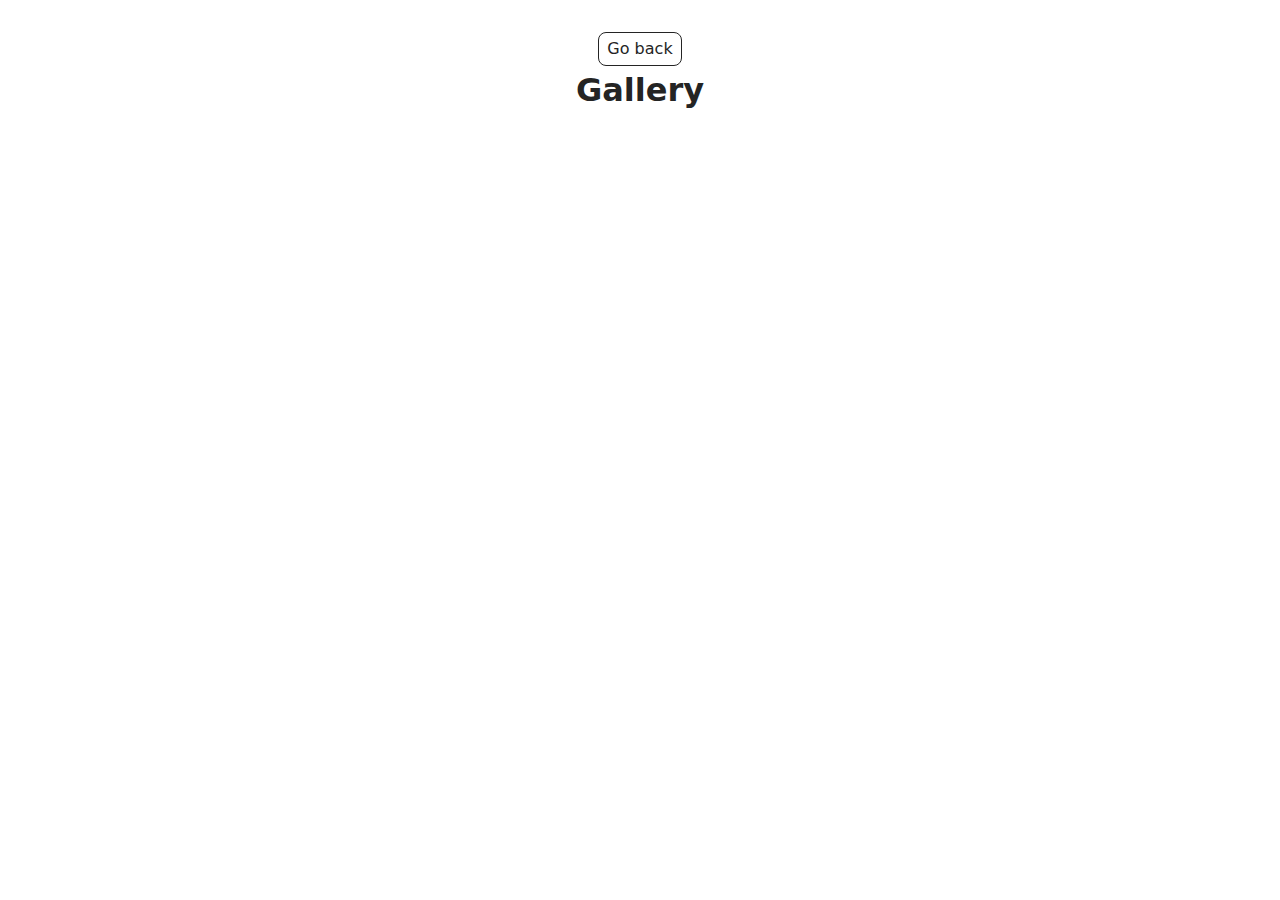
<file: src/1-gallery.html>
<!DOCTYPE html>
<html lang="en">
  <head>
    <meta charset="UTF-8" />
    <meta http-equiv="X-UA-Compatible" content="IE=edge" />
    <meta name="viewport" content="width=device-width, initial-scale=1.0" />
    <title>Gallery</title>
    <link rel="stylesheet" href="./css/styles.css" />
  </head>
  <body>
    <main>
      <div class="container">
        <a class="back-link" href="./index.html">Go back</a>
        <h1 class="main-title">Gallery</h1>
      </div>
      <ul class="gallery"></ul>
    </main>
    <script type="module" src="./js/1-gallery.js"></script>
  </body>
</html>
</file>
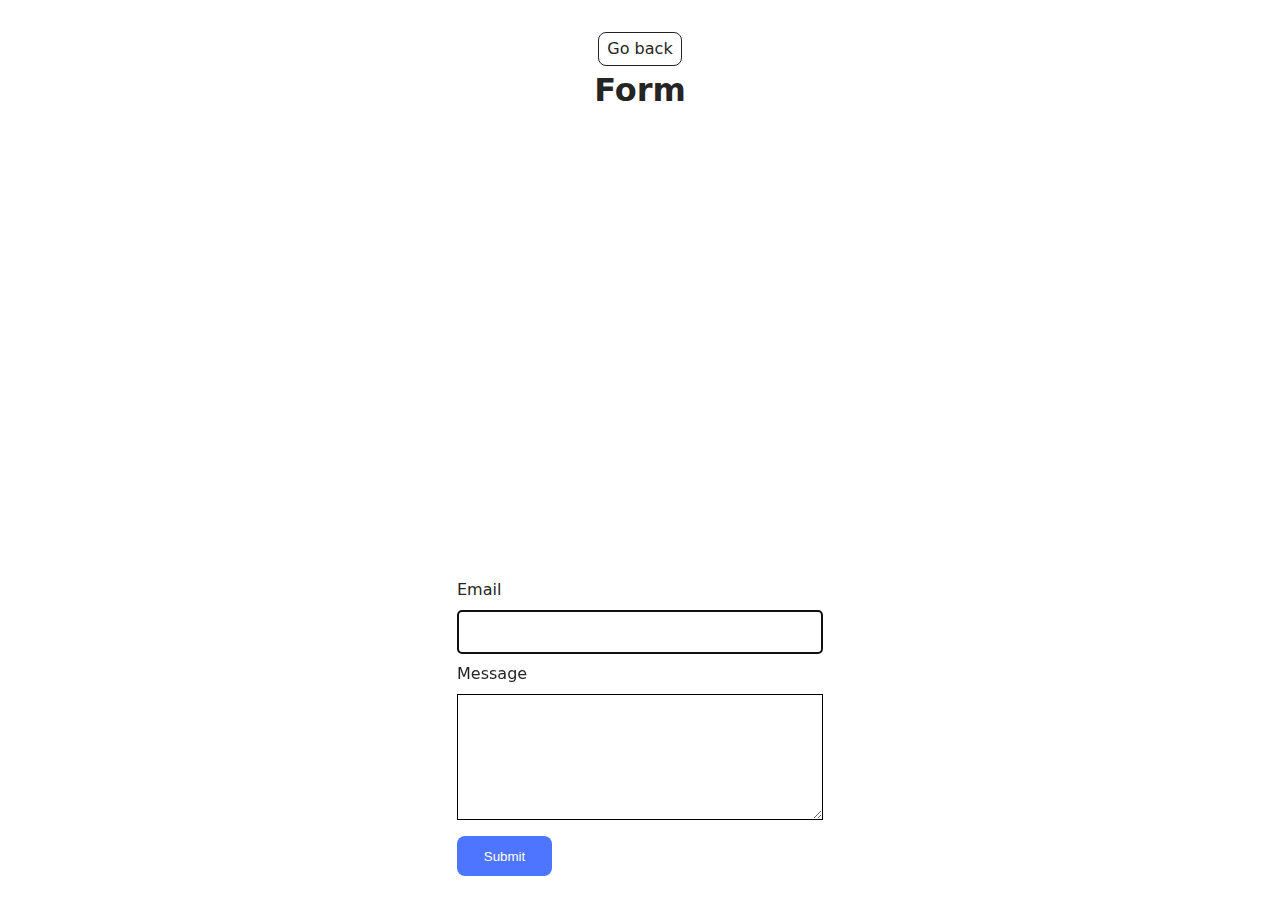
<file: src/2-form.html>
<!DOCTYPE html>
<html lang="en">
  <head>
    <meta charset="UTF-8" />
    <meta http-equiv="X-UA-Compatible" content="IE=edge" />
    <meta name="viewport" content="width=device-width, initial-scale=1.0" />
    <title>Form</title>
    <link rel="stylesheet" href="./css/styles.css" />
  </head>
  <body>
    <main>
      <div class="container">
        <a class="back-link" href="./index.html">Go back</a>
        <h1 class="main-title">Form</h1>
      </div>
    </main>
    <form class="feedback-form" autocomplete="off">
      <label>
        Email
        <input type="email" name="email" autofocus />
      </label>
      <label>
        Message
        <textarea name="message" rows="8"></textarea>
      </label>
      <button type="submit">Submit</button>
    </form>
    <script type="module" src="./js/2-form.js"></script>
  </body>
</html>
</file>
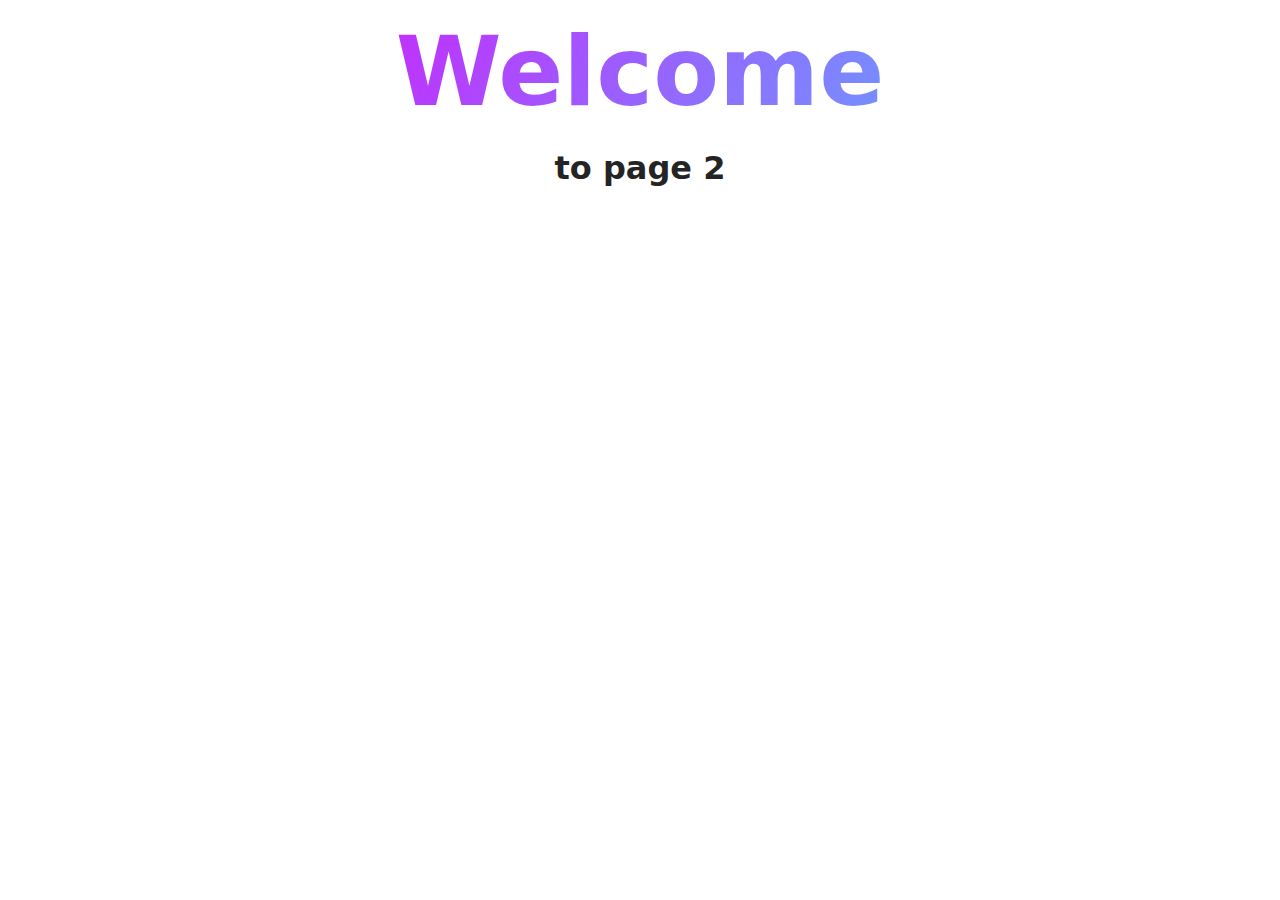
<file: src/page-2.html>
<!DOCTYPE html>
<html lang="en">
  <head>
    <meta charset="UTF-8" />
    <meta http-equiv="X-UA-Compatible" content="IE=edge" />
    <meta name="viewport" content="width=device-width, initial-scale=1.0" />
    <title>Page 2</title>
    <link rel="stylesheet" href="./css/styles.css" />
  </head>
  <body>
    <load
      src="./partials/header.html"
      icon-path="./img/sprite.svg#logo"
      highlight-act="active"
    />

    <main>
      <div class="container">
        <h1 class="main-title">
          <span class="main-title-gradient">Welcome</span> to page 2
        </h1>
        <load src="./partials/back-link.html" />
      </div>
    </main>

    <load src="./partials/footer.html" />
  </body>
</html>
</file>
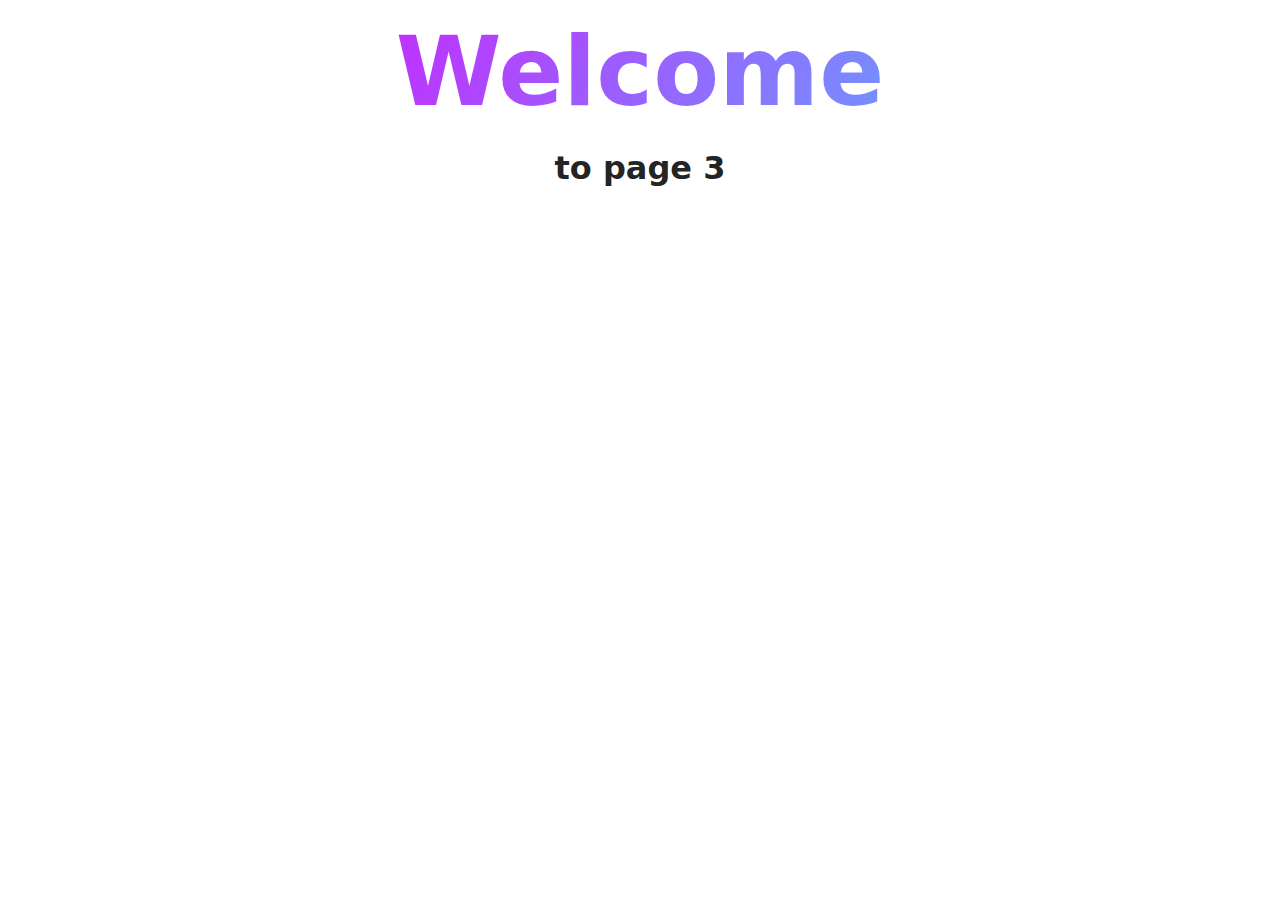
<file: src/page-3.html>
<!DOCTYPE html>
<html lang="en">
  <head>
    <meta charset="UTF-8" />
    <meta http-equiv="X-UA-Compatible" content="IE=edge" />
    <meta name="viewport" content="width=device-width, initial-scale=1.0" />
    <title>Page 3</title>
    <link rel="stylesheet" href="./css/styles.css" />
  </head>
  <body>
    <load
      src="./partials/header.html"
      icon-path="./img/sprite.svg#logo"
      highlight-curr="active"
    />

    <main>
      <div class="container">
        <h1 class="main-title">
          <span class="main-title-gradient">Welcome</span> to page 3
        </h1>
        <load src="./partials/back-link.html" />
      </div>
    </main>

    <load src="./partials/footer.html" />
  </body>
</html>
</file>
<file: src/css/styles.css>
/**
  |============================
  | include css partials with
  | default @import url()
  |============================
*/
/* Common styles */
@import url('./reset.css');
@import url('./base.css');
@import url('./container.css');
@import url('./animations.css');

/* Sections style */
@import url('./header.css');
@import url('./vite-promo.css');
@import url('./badges.css');
@import url('./back-link.css');
@import url('./footer.css');

ul {
  list-style-type: none;
  margin-top: 0;
  margin-bottom: 0;
  padding-left: 0;
}
a {
  text-decoration: none;
}

.gallery {
  display: flex;
  justify-content: center;
  flex-wrap: wrap;
  gap: 24px;
}

.sl-wrapper {
  background-color: #2e2f42cc;
}
.sl-wrapper div.sl-counter {
  color: #ffffff;
}
.sl-wrapper .sl-navigation button.sl-prev {
  color: #ffffff;
}
.simple-lightbox button.sl-close {
  color: #ffffff;
}
.simple-lightbox .sl-navigation button.sl-next {
  color: #ffffff;
}
.simple-lightbox .sl-navigation button.sl-prev {
  color: #ffffff;
}

.feedback-form {
  margin: auto;
  display: flex;
  flex-direction: column;
  max-width: 408px;
  padding: 24px;
  border-radius: 8px;
  background-color: #ffffff;
}

.feedback-form label {
  display: flex;
  flex-direction: column;
  gap: 8px;
}
.feedback-form input {
  border-radius: 4px;
  width: 360px;
  height: 40px;
  border: 1px solid;
  margin-bottom: 8px;
}
.feedback-form textarea {
  border: 1px solid;
  margin-bottom: 16px;
}
.feedback-form button {
  width: 95px;
  height: 40px;
  padding: 8px 16px;
  gap: 10px;
  border: none;
  border-radius: 8px;
  background-color: #4e75ff;
  color: #ffffff;
}
.feedback-form button:hover,
.feedback-form button:focus {
  background-color: #6c8cff;
}
</file>
